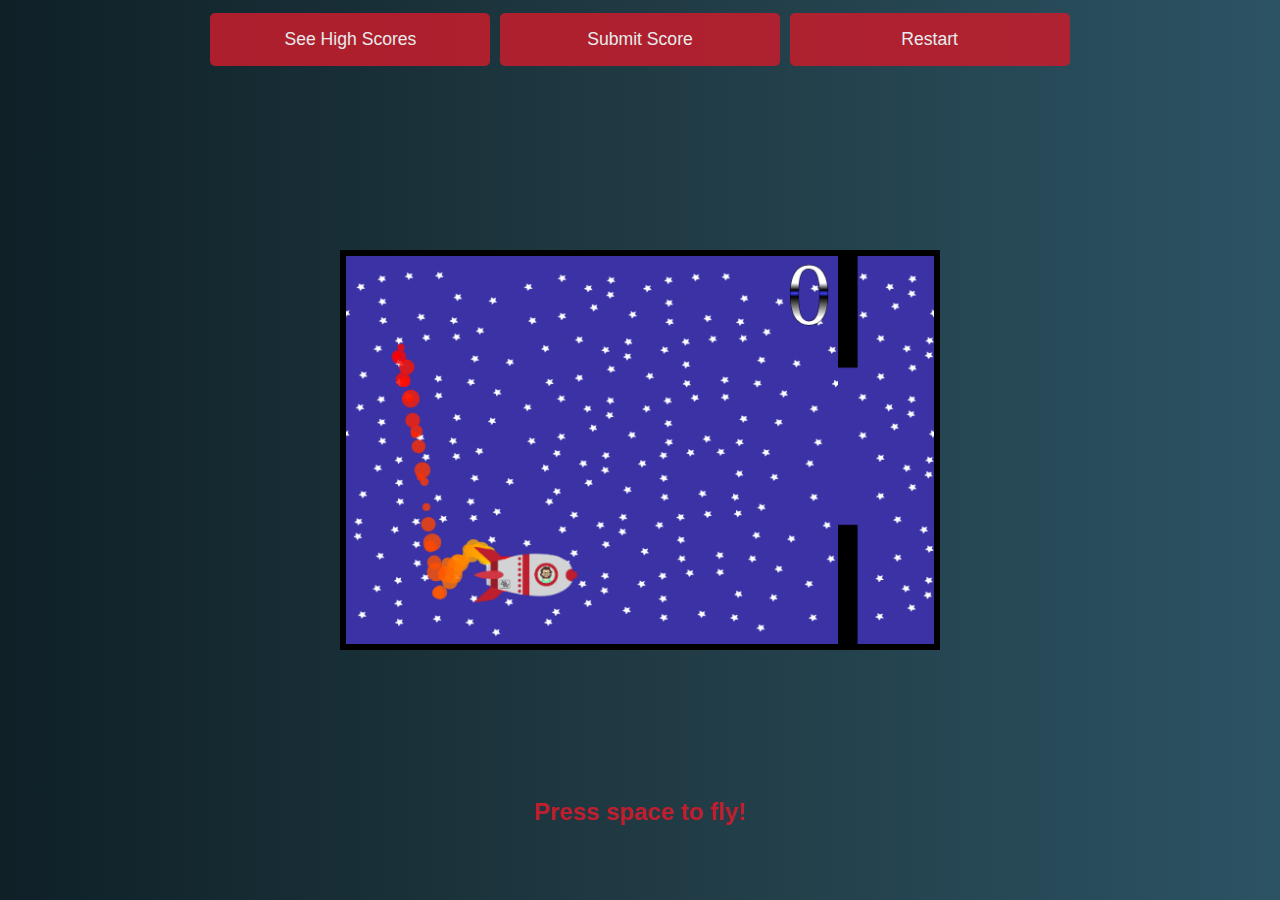
<file: index.html>
<!DOCTYPE html>
<html lang="en">
<head>
    <meta charset="UTF-8">
    <meta name="viewport" content="width=device-width, initial-scale=1.0">
    <title>RocketBird</title>
    <link rel="stylesheet" href="styles/style.css">
</head>

<!-- <button id="myBtn">See highscores</button> -->



<body>
    
    <!-- signup form -->
    <!-- <div class="form-popup" id="myForm">
        <form action="http://localhost:3000/signup" method="POST" class="form-container">
          <h1>Sign Up</h1>
      
          <label for="email"><b>Email</b></label>
          <input type="text" placeholder="Enter Email" name="email" required>
      
          <label for="psw"><b>Password</b></label>
          <input type="password" placeholder="Enter Password" name="password" required>

          <label for="name"><b>Name</b></label>
          <input type="text" placeholder="Enter Username" name="name" required>
      
          <button type="submit" class="btn">Login</button>
          <button type="submit" class="btn cancel" onclick="closeForm()">Close</button>
        </form>
    </div> -->

    <!-- Form for sending score (later can be changed to submit modal) -->
    <div class="form-popup" id="scoreForm">
        <form id="sform" action="https://secure-dawn-20819.herokuapp.com/submitascore" method="POST" class="form-container">
          <h1>Submit Score</h1>
          <h1 id='scoreDisplay'></h1>

          <label for="name"><b>Name</b></label>
          <input type="text" placeholder="Your awesome name!" name="name" required maxlength="25">

          <!-- <label for="email"><b>Email</b></label>
          <input type="text" placeholder="Enter Email" name="email" required> -->
      
          <input class='no-show' type="text" name="score" id="score" value="value" />
         
          <button type="submit" class="btn">Send Score</button>
          <button type="submit" class="btn cancel" onclick="closeSendScore()">Close</button>
        </form>
    </div>

    <!-- The Modal -->
    <div id="myModal" class="modal">

      <!-- Modal content -->
      <div class="modal-content">
        <span class="close">&times;</span>
        <h1>The highscores are ... </h1>
        <table id='high-score-table' style="width:100%">
          <tr>
            <th style="width:50%">Score</th>
            <th style="width:50%">Name</th>
          </tr>

        </table>

        <ul id="high-score-list">
        <!-- List Items go here -->
        </ul>
        
      </div>

    </div>



    <!-- The game -->
    <canvas id="canvas1"></canvas>
    
    
    
    <div class='buttons'>
        <button id="myBtn">See High Scores</button>
        <!-- <button class="open-button" onclick="openForm()">Register</button> -->
        <button class="open-button" onclick="sendScore()">Submit Score</button>
        <button class="open-button" onclick="window.location.reload();">Restart</button>
    </div>

    <h2 class='controls-h2'>Press space to fly!</h2>

    <iframe class='no-show' name="frame"></iframe>

    <script src='scripts/bird.js'></script>
    <script src="scripts/particles.js"></script>
    <script src="scripts/obstacles.js"></script>
    <script src="scripts/main.js"></script>
</body>
</html>
</file>
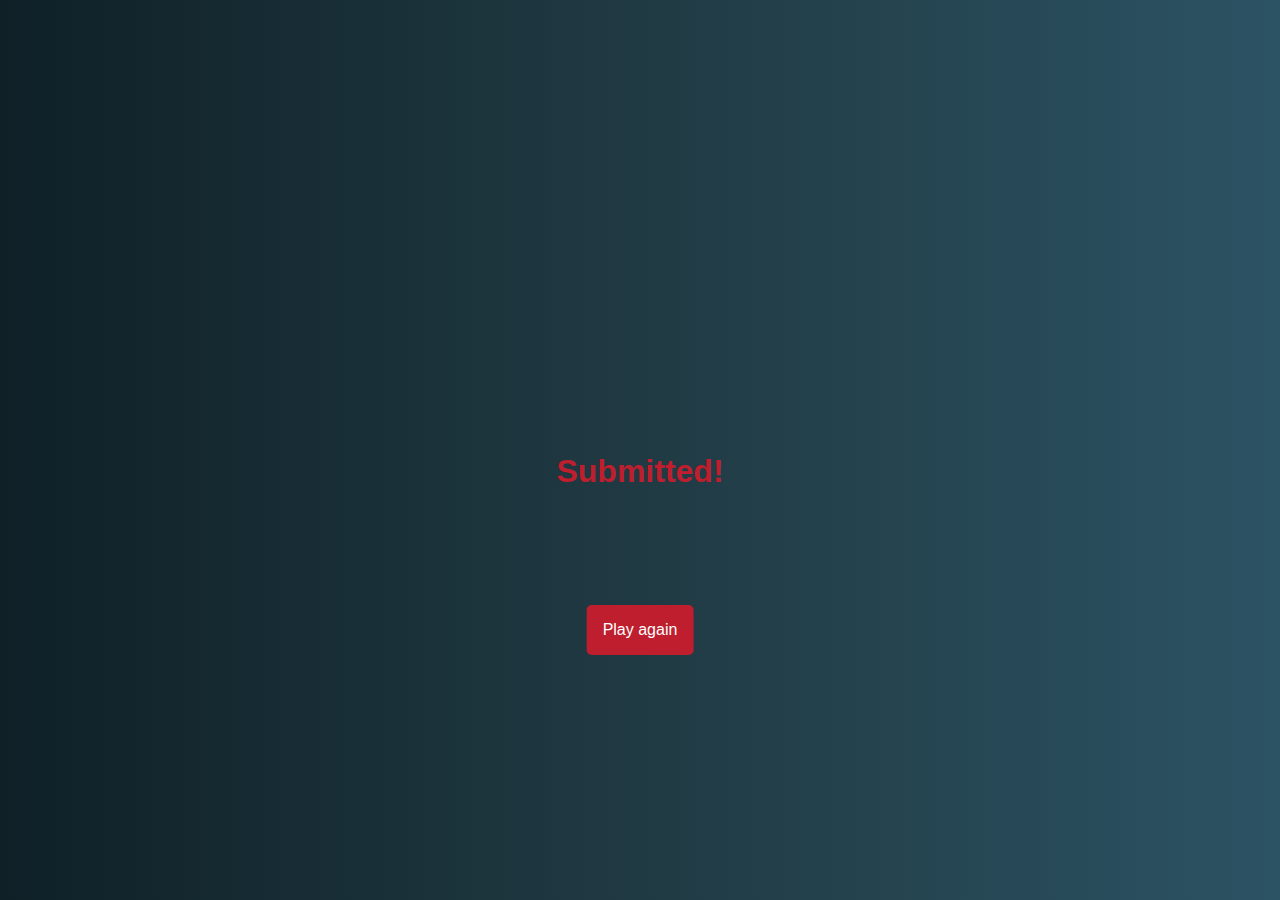
<file: submit.html>
<!DOCTYPE html>
<html lang="en">
<head>
  <meta charset="UTF-8">
  <meta name="viewport" content="width=device-width, initial-scale=1.0">
  <title>RocketBird Submit</title>
  <link rel="stylesheet" href="styles/style.css">
</head>
<body>
  <h1 id=submit-h1>Submitted!</h1>
  <a class='go-back-button' href="./index.html">Play again</a>
</body>
</html>
</file>
<file: styles/style.css>
* {
  box-sizing: border-box;
}

body {
  font-family: 'Lucida Sans', 'Lucida Sans Regular', 'Lucida Grande', 'Lucida Sans Unicode', Geneva, Verdana, sans-serif;
  background: linear-gradient(0.25turn,#0F2027, #203A43, #2C5364);
}

li{
  list-style-type: none;
}

#canvas1 {
  position: absolute;
  top: 50%;
  left: 50%;
  transform: translate(-50%, -50%);
  width: 600px;
  height: 400px;
  border: 6px solid black;

}

.no-show{
  display:none;
}

.buttons {
  display: flex;
  justify-content: center;
  align-items: center;
  font-size: 1.3rem;
}

/* Button used to open the contact form - fixed at the bottom of the page */
.open-button, #myBtn {
  font-family: 'Lucida Sans', 'Lucida Sans Regular', 'Lucida Grande', 'Lucida Sans Unicode', Geneva, Verdana, sans-serif;
  background-color:#be1e2d;
  border-radius: 5px;
  color: white;
  padding: 16px 20px;
  border: none;
  cursor: pointer;
  opacity: 0.9;
  margin: 0.3rem;
  font-size: 1.1rem;
  /* border-radius: 4px; */
  /* position: absolute; */
  /* left: 50%; */
  /* transform: translate(-50%); */
  /* position: fixed; */
  /* bottom: 23px; */
  /* right: 28px; */
  width: 280px;
}

/* The popup form - hidden by default */
.form-popup {
  display: none;
  position: fixed;
  bottom: 0;
  right: 15px;
  border: 3px solid #f1f1f1;
  z-index: 9;
}

/* Add styles to the form container */
.form-container {
  max-width: 300px;
  padding: 10px;
  background-color: white;
}

/* Full-width input fields */
.form-container input[type=text], .form-container input[type=password] {
  width: 100%;
  padding: 15px;
  margin: 5px 0 22px 0;
  border: none;
  background: #f1f1f1;
}

/* When the inputs get focus, do something */
.form-container input[type=text]:focus, .form-container input[type=password]:focus {
  background-color: #ddd;
  outline: none;
}

/* Set a style for the submit/login button */
.form-container .btn {

  background-color: #4CAF50;
  color: white;
  padding: 16px 20px;
  border: none;
  cursor: pointer;
  width: 100%;
  margin-bottom:10px;
  opacity: 0.8;
}

/* Add a red background color to the cancel button */
.form-container .cancel {
  background-color: red;
}

/* Add some hover effects to buttons */
.form-container .btn:hover, .open-button:hover, #myBtn:hover {
  opacity: 1;
}

/* The Modal (background) */
.modal {
  display: none; /* Hidden by default */
  position: fixed; /* Stay in place */
  z-index: 1; /* Sit on top */
  left: 0;
  top: 0;
  width: 100%; /* Full width */
  height: 100%; /* Full height */
  overflow: auto; /* Enable scroll if needed */
  background-color: rgb(0,0,0); /* Fallback color */
  background-color: rgba(0,0,0,0.4); /* Black w/ opacity */
}

/* Modal Content/Box */
.modal-content {
  /* background-color: #fefefe; */
  color:#f5f5f5d5;
  background-color: #be1e2d;
  margin: 15% auto; /* 15% from the top and centered */
  padding: 20px;
  border-radius: 5px;
  /* border: 1px solid #888; */
  width: 80%; /* Could be more or less, depending on screen size */
}

/* The Close Button */
.close {
  color: #fff;
  float: right;
  font-size: 28px;
  font-weight: bold;
}

.close:hover,
.close:focus {
  color: black;
  text-decoration: none;
  cursor: pointer;
}

#high-score-table{
  text-align: center;
  font-size: 1.3rem;
}

table, tr, td {
  border-spacing: 15px;
  border-collapse: collapse;
  border-bottom: 1px solid #f5f5f5d5;;
}

#submit-h1 {
  color: #be1e2d;  
  position: absolute;
  top: 50%;
  left: 50%;
  transform: translate(-50%, -50%);
}

.go-back-button {
  background-color: #be1e2d;  
  color: white;
  position: absolute;
  top: 70%;
  left: 50%;
  transform: translate(-50%, -50%);
  text-decoration: none;
  padding: 1rem;
  border-radius: 5px;

}

.controls-h2 {
  color: #be1e2d;  
  position: absolute;
  top: 88%;
  left: 50%;
  transform: translate(-50%, -50%);
}
</file>
